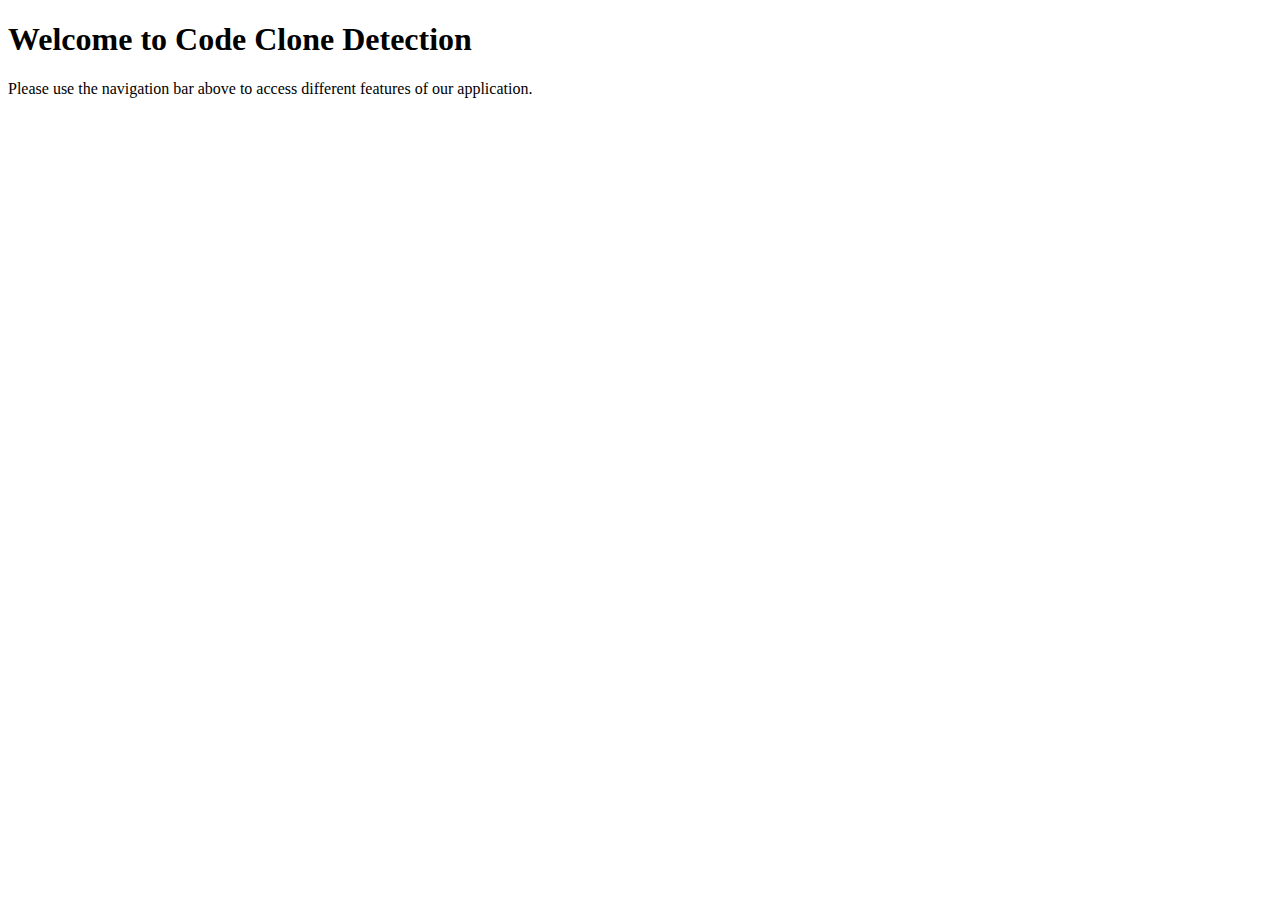
<file: src/main/resources/templates/index.html>
<!DOCTYPE html>
<html>
<head>
    <title>Welcome to Code Clone Detection</title>
</head>
<body>
<h1>Welcome to Code Clone Detection</h1>
<p>Please use the navigation bar above to access different features of our application.</p>
</body>
</html>
</file>
